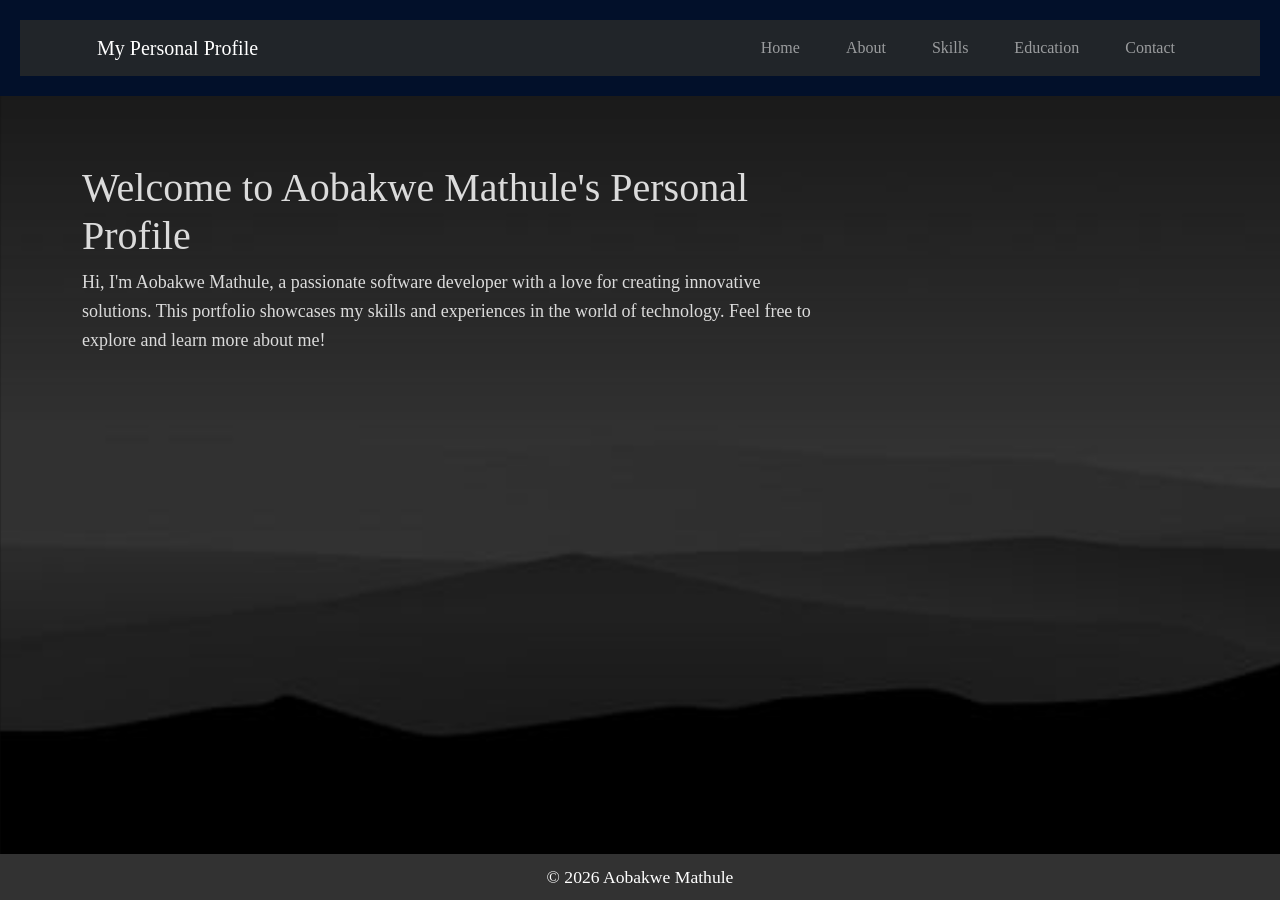
<file: index.html>
<!DOCTYPE HTML>
<html lang="en">
    <head>
    <meta charset ="UTF-8">
    <meta name="viewport" content="width=device-width, initial-scale=1.0">
    <title>My Personal Profile </title>    
    <!--Bootstrap CSS-->        
<link href="https://cdn.jsdelivr.net/npm/bootstrap@5.3.0/dist/css/bootstrap.min.css" rel="stylesheet">        
  
    <link rel="stylesheet" href="styles.css">  

    </head>
    <body>
        <header>
            <nav class="navbar navbar-expand-lg navbar-dark bg-dark">
            <div class="container">
                <a class="navbar-brand" href="index.html">My Personal Profile</a>
                    <button class="navbar-toggler" type="button" data-bs-toggle="collapse" data-bs-target="#navbarNav">
                        <span class="navbar-toggler-icon"></span>
                    </button>
                    <div class collapse navbar-collapse id="navbarNav">
                        <ul class="navbar-nav">
                            <li class="nav-item">
                                <a class="nav-link" href="index.html">Home</a>      
                            </li>
                            
                             <li class="nav-item">
                                <a class="nav-link" href="about.html">About</a>
                            </li>
                             <li class="nav-item">
                                <a class="nav-link" href="skills.html">Skills</a>
                            </li>
                                <li class="nav-item">
                                <a class="nav-link" href="education.html">Education</a>
        
                            </li>
                            <li class="nav-item">
                                <a class="nav-link" href="contact.html">Contact</a>
                          </li>
                      </li>
                   </ul>
              </div>
           </div>
            
        </nav>

        </header>
         <main class="container my-5">
    <div class="row">
        <div class="col-md-8">
            <h1>Welcome to Aobakwe Mathule's Personal Profile</h1>
            <p>Hi, I'm Aobakwe Mathule, a passionate software developer with a love for creating innovative solutions. This portfolio showcases my skills and experiences in the world of technology. Feel free to explore and learn more about me!</p>
            
            
              </main>




    </body>
        <footer>
            <p>&copy; 2026 Aobakwe Mathule</p>
        </footer>
        
        <!-- Bootstrap JS and dependencies -->
<script src="https://cdn.jsdelivr.net/npm/@popperjs/core@2.11.6/dist/umd/popper.min.js"></script>
<script src="https://cdn.jsdelivr.net/npm/bootstrap@5.3.0/dist/js/bootstrap.min.js"></script>

   
</html>
</file>
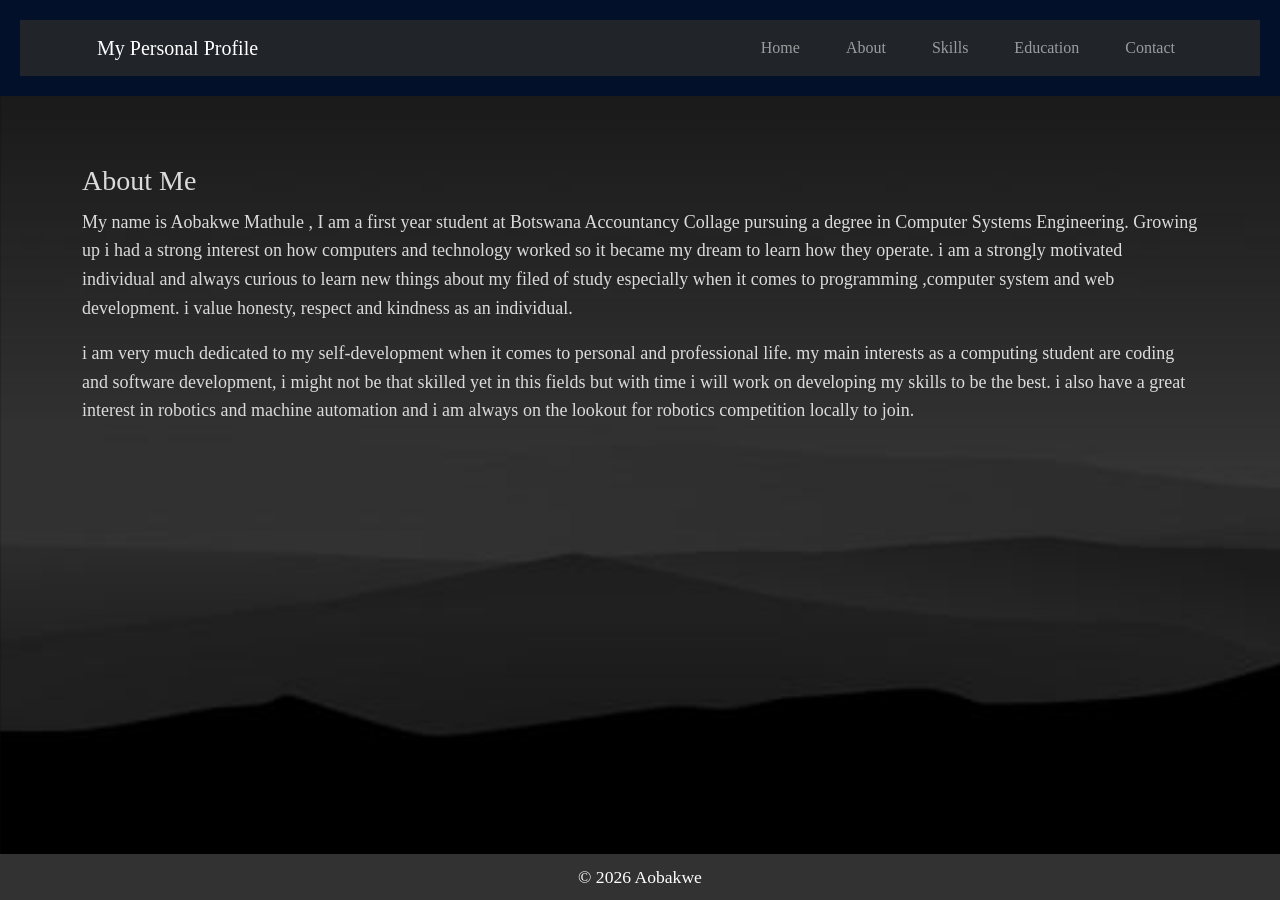
<file: about.html>
<!DOCTYPE html>
<html lang="en">
<head>
    <meta charset="UTF-8">
    <meta name="viewport" content="width=device-width, initial-scale=1.0">
    <title>About Me</title>  
    <!-- Bootstrap CSS -->
<link href="https://cdn.jsdelivr.net/npm/bootstrap@5.3.0/dist/css/bootstrap.min.css" rel="stylesheet">
 
  
    <link rel="stylesheet" href="styles.css">  

</head>
<body>
    <header>
      
        <nav class="navbar navbar-expand-lg navbar-dark bg-dark">
            <div class="container">
                <a class="navbar-brand" href="index.html">My Personal Profile</a>
                    <button class="navbar-toggler" type="button" data-bs-toggle="collapse" data-bs-target="#navbarNav">
                        <span class="navbar-toggler-icon"></span>
                    </button>
                    <div class collapse navbar-collapse id="navbarNav">
                        <ul class="navbar-nav">
                            <li class="nav-item">
                                <a class="nav-link" href="index.html">Home</a>      
                            </li>
                            
                             <li class="nav-item">
                                <a class="nav-link" href="about.html">About</a>
                            </li>
                             <li class="nav-item">
                                <a class="nav-link" href="skills.html">Skills</a>
                            </li>
                                <li class="nav-item">
                                <a class="nav-link" href="education.html">Education</a>
        
                            </li>
                            <li class="nav-item">
                                <a class="nav-link" href="contact.html">Contact</a>
                          </li>
                      </li>
                   </ul>
              </div>
           </div>
            
        </nav>
    </header>
    <main class="container my-5">
        <h2>About Me</h2>                         
         
        <P>My name is Aobakwe Mathule , I am a  first year student at Botswana Accountancy Collage pursuing a degree in Computer Systems Engineering. Growing up i had a strong interest on how computers  and technology worked so it became my dream to learn how they operate. i am a strongly motivated individual and always curious to learn new things about my filed of study especially when it comes to programming ,computer system and web development. i value honesty, respect and kindness as an individual.</P>
       
        <p>i am very much dedicated to my self-development when it comes to personal and professional life. my main interests as a computing student are coding and software development, i might not be that skilled yet in this fields but with time i will work on developing my skills to be the best. i also have a great interest in robotics and machine automation and i am always on the lookout for robotics competition locally to join.</p>
 </main>
    <footer>
        <p>&copy; 2026 Aobakwe</p>
    </footer>
    <!-- Bootstrap JS and dependencies -->
<script src="https://cdn.jsdelivr.net/npm/@popperjs/core@2.11.6/dist/umd/popper.min.js"></script>
<script src="https://cdn.jsdelivr.net/npm/bootstrap@5.3.0/dist/js/bootstrap.min.js"></script>

</body>
    
</html>
</file>
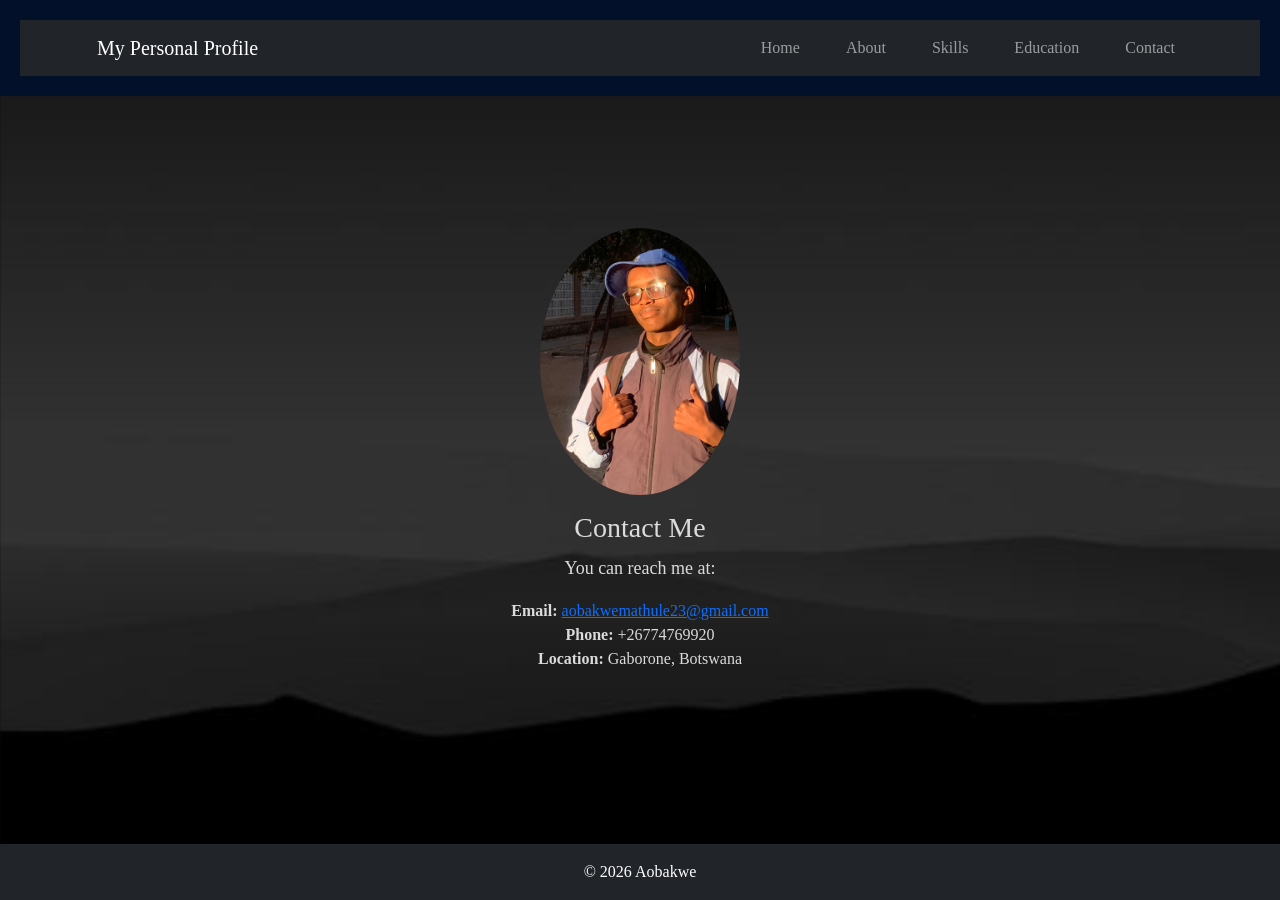
<file: contact.html>
<!DOCTYPE html>
<html lang="en">
<head>
    <meta charset="UTF-8">
    <meta name="viewport" content="width=device-width, initial-scale=1.0">
    <title>Contact</title>  
    <!-- Bootstrap CSS -->
<link href="https://cdn.jsdelivr.net/npm/bootstrap@5.3.0/dist/css/bootstrap.min.css" rel="stylesheet">
    
        <link rel="stylesheet" href="styles.css">
</head>
<body>
    <header>
        <nav class="navbar navbar-expand-lg navbar-dark bg-dark">
            <div class="container">
                <a class="navbar-brand" href="index.html">My Personal Profile</a>
                    <button class="navbar-toggler" type="button" data-bs-toggle="collapse" data-bs-target="#navbarNav">
                        <span class="navbar-toggler-icon"></span>
                    </button>
                    <div class collapse navbar-collapse id="navbarNav">
                        <ul class="navbar-nav">
                            <li class="nav-item">
                                <a class="nav-link" href="index.html">Home</a>      
                            </li>
                            
                             <li class="nav-item">
                                <a class="nav-link" href="about.html">About</a>
                            </li>
                             <li class="nav-item">
                                <a class="nav-link" href="skills.html">Skills</a>
                            </li>
                                <li class="nav-item">
                                <a class="nav-link" href="education.html">Education</a>
        
                            </li>
                            <li class="nav-item">
                                <a class="nav-link" href="contact.html">Contact</a>
                          </li>
                      </li>
                   </ul>
              </div>
           </div>
            
        </nav>
    </header>
    <main class="container my-5">
        <div class ="row justify-content-center">
            <div class ="col-md-6 text-center my-5">
      <img src="images/profile picture.jpeg" alt="Profile Picture" width="200" class="img-fluid rounded-circle my-3">  
                <h2>Contact Me</h2>
                <p>You can reach me at:</p>
                <ul class="list-unstyled">
                    <li><strong>Email:</strong> <a href="mailto:aobakwemathule23@gmail.com">aobakwemathule23@gmail.com</a></li>
                    <li><strong>Phone:</strong> +26774769920</li>
                    <li><strong>Location:</strong> Gaborone, Botswana</li>
        </div>

    </main>

     <!-- Footer -->
     <footer class ="bg-dark text-white text-center py-3 mt-5 fixed-bottom">
        &copy; 2026 Aobakwe
     </footer>

    <!-- Bootstrap JS and dependencies -->
    <script src = "https://cdn.jsdelivr.net/npm/bootstrap@5.3.0/dist/js/bootstrap.bundle.min.js"></script>
    <script src="https://cdn.jsdelivr.net/npm/bootstrap@5.3.0/dist/js/bootstrap.min.js"></script>


</body>
</file>
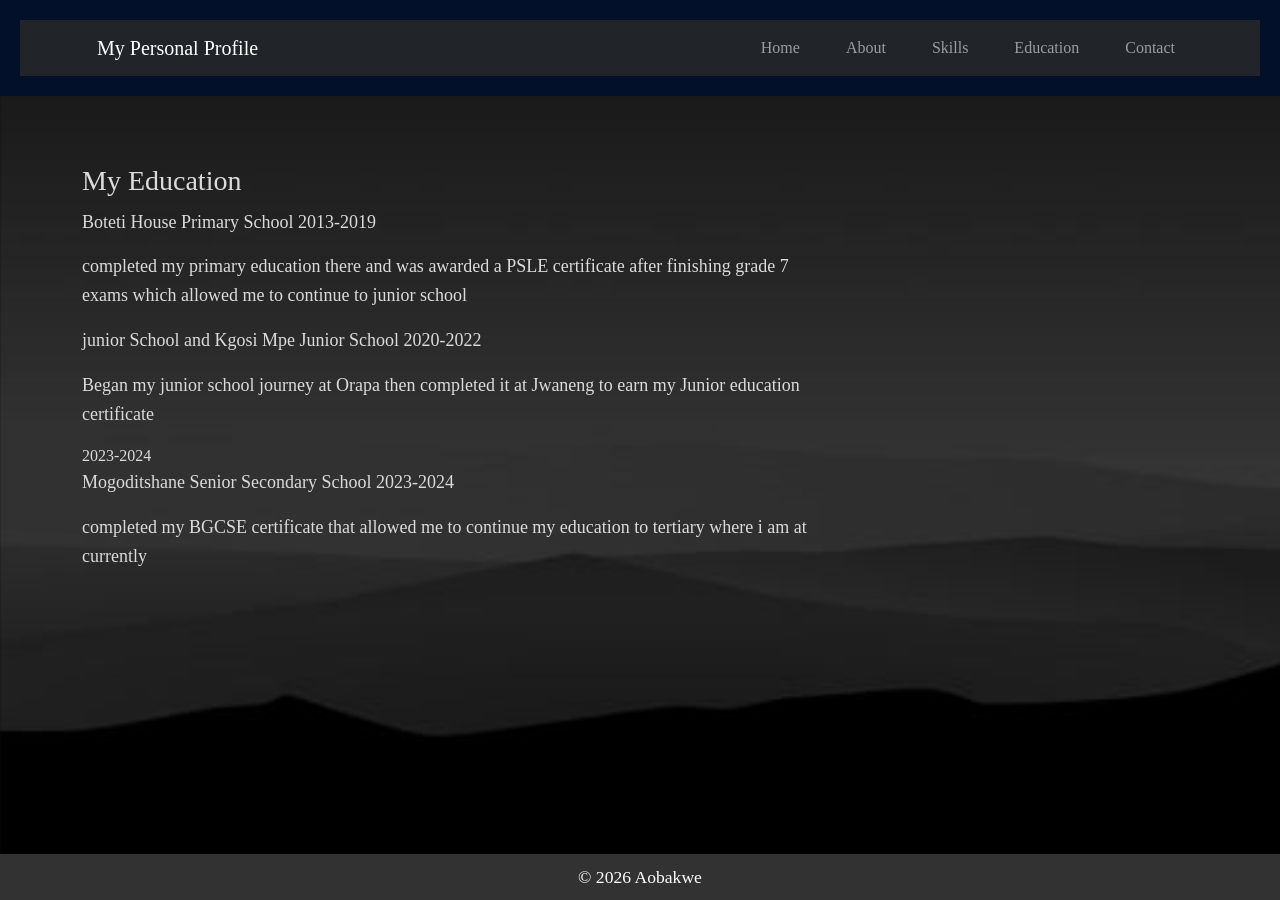
<file: education.html>
<!DOCTYPE html>
<html lang="en">
<head>
    <meta charset="UTF-8">
    <meta name="viewport" content="width=device-width, initial-scale=1.0">
    <title>Education</title>  
    <!-- Bootstrap CSS -->
<link href="https://cdn.jsdelivr.net/npm/bootstrap@5.3.0/dist/css/bootstrap.min.css" rel="stylesheet">
    
        <link rel="stylesheet" href="styles.css">
</head>
<body>
    <header>
       <nav class="navbar navbar-expand-lg navbar-dark bg-dark">
            <div class="container">
                <a class="navbar-brand" href="index.html">My Personal Profile</a>
                    <button class="navbar-toggler" type="button" data-bs-toggle="collapse" data-bs-target="#navbarNav">
                        <span class="navbar-toggler-icon"></span>
                    </button>
                    <div class collapse navbar-collapse id="navbarNav">
                        <ul class="navbar-nav">
                            <li class="nav-item">
                                <a class="nav-link" href="index.html">Home</a>      
                            </li>
                            
                             <li class="nav-item">
                                <a class="nav-link" href="about.html">About</a>
                            </li>
                             <li class="nav-item">
                                <a class="nav-link" href="skills.html">Skills</a>
                            </li>
                                <li class="nav-item">
                                <a class="nav-link" href="education.html">Education</a>
        
                            </li>
                            <li class="nav-item">
                                <a class="nav-link" href="contact.html">Contact</a>
                          </li>
                      </li>
                   </ul>
              </div>
           </div>
            
        </nav>
    </header>
    <main class="container my-5">
        <div class="row">
        <div class="col-md-8">
            <h2>My Education</h2>
            
                

<P>Boteti House Primary School 2013-2019</P>

<p> completed my primary education there and was awarded a PSLE certificate after finishing grade 7 exams which allowed me to continue to junior school</p>



<p> junior School and Kgosi Mpe Junior School 2020-2022</p>

<p>Began my junior school journey at Orapa then completed it at Jwaneng to earn my Junior education certificate </p>
2023-2024

<p>Mogoditshane Senior Secondary School 2023-2024</p>

<p>completed my BGCSE certificate that allowed me to continue my education to tertiary where i am at currently </p>
        </div>
    </main>
     <footer>
        <p>&copy; 2026 Aobakwe</p>
    </footer>
    <!-- Bootstrap JS and dependencies -->
    <script src="https://cdn.jsdelivr.net/npm/bootstrap@5.3.0/dist/js/bootstrap.bundle.min.js"></script>
    <script src="https://cdn.jsdelivr.net/npm/bootstrap@5.3.0/dist/js/bootstrap.min.js"></script>
</body>
    

</html>
</file>
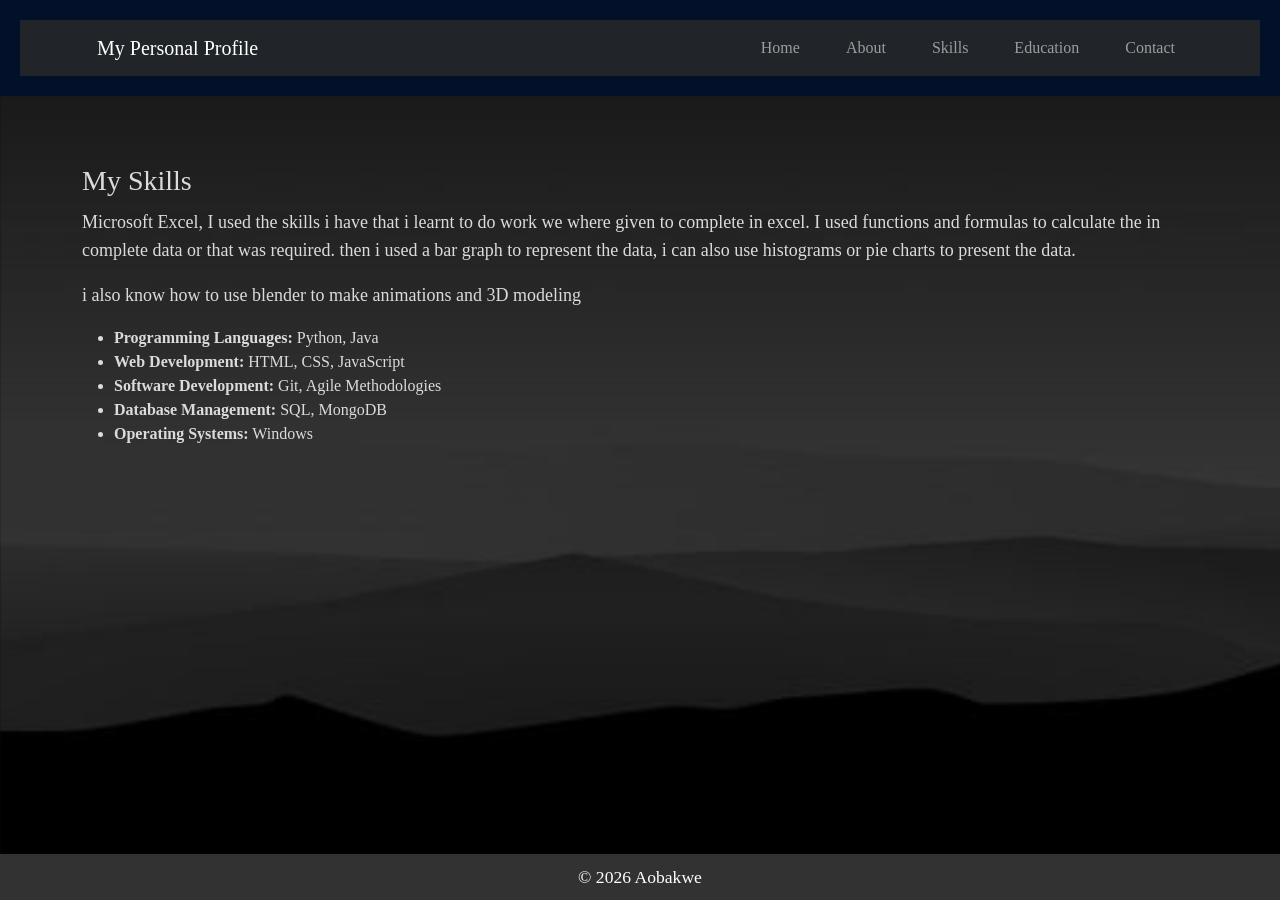
<file: skills.html>
<!DOCTYPE html5> 
<html lang="en">
<head>
    <meta charset="UTF-8">
    <meta name="viewport" content="width=device-width, initial-scale=1.0">
    <title>Skills</title>  
    <!-- Bootstrap CSS -->
<link href="https://cdn.jsdelivr.net/npm/bootstrap@5.3.0/dist/css/bootstrap.min.css" rel="stylesheet">
    
        <link rel="stylesheet" href="styles.css">
</head>
<body>
    <header>
        <nav class="navbar navbar-expand-lg navbar-dark bg-dark">
            <div class="container">
                <a class="navbar-brand" href="index.html">My Personal Profile</a>
                    <button class="navbar-toggler" type="button" data-bs-toggle="collapse" data-bs-target="#navbarNav">
                        <span class="navbar-toggler-icon"></span>
                    </button>
                    <div class collapse navbar-collapse id="navbarNav">
                        <ul class="navbar-nav">
                            <li class="nav-item">
                                <a class="nav-link" href="index.html">Home</a>      
                            </li>
                            
                             <li class="nav-item">
                                <a class="nav-link" href="about.html">About</a>
                            </li>
                             <li class="nav-item">
                                <a class="nav-link" href="skills.html">Skills</a>
                            </li>
                                <li class="nav-item">
                                <a class="nav-link" href="education.html">Education</a>
        
                            </li>
                            <li class="nav-item">
                                <a class="nav-link" href="contact.html">Contact</a>
                          </li>
                      </li>
                   </ul>
              </div>
           </div>
            
        </nav>
    </header>
    <main class="container my-5">
        <h2>My Skills</h2>
       
            <p>Microsoft Excel, I used the skills i have that i learnt to do work we where given to complete in excel.  I used functions and formulas to calculate the in complete data or that was required. then i used a bar graph to represent the data, i can also use histograms or pie charts to present the data.</p>
            <p>i also know how to use blender to make animations and 3D modeling</p>
        <ul>
            <li><strong>Programming Languages:</strong> Python, Java</li>
            <li><strong>Web Development:</strong> HTML, CSS, JavaScript</li>
            <li><strong>Software Development:</strong> Git, Agile Methodologies</li>
            <li><strong>Database Management:</strong> SQL, MongoDB</li>
            <li><strong>Operating Systems:</strong> Windows</li>
        </ul>
    </main>
     <footer>
        <p>&copy; 2026 Aobakwe</p>
    </footer>
  
    <!-- Bootstrap JS and dependencies -->
<script src="https://cdn.jsdelivr.net/npm/@popperjs/core@2.11.6/dist/umd/popper.min.js"></script>
<script src="https://cdn.jsdelivr.net/npm/bootstrap@5.3.0/dist/js/bootstrap.min.js"></script>

</body>
    
</html>
</file>
<file: styles.css>
body{
    font-family: 'Times New Roman', Times, serif;
    color: #dbdbdb;
    background-image: url('images/background4.jpeg');
    background-size: cover;
    background-attachment: fixed;
    color: #dbdbdb;
  
    } 
header{
    background-color: rgb(2, 16, 42);
    text-align: center;
        padding: 20px;
}
header h1{
    font-size: 36px;
    margin: 0;
}
img{
    border-radius: 50%;
    margin-top: 20px;
}
nav{
    background-color: rgb(17, 88, 232);
    display: flex;
    justify-content: center;
    padding: 10px;
}

nav a{
    color: #dbdbdb;
    text-decoration: none;
    margin: 0 15px;
    font-size: 18px;
}
nav a:hover{
    color: #dbdbdb;
    text-decoration: underline;
}
main{
    padding: 20px;
}
main h2{
    color: #dbdbdb;
    font-size: 28px;
    margin-bottom: 10px;
}
main p{
    color: #dbdbdb;
    font-size: 18px;
    line-height: 1.6;
}
footer{
   background-color: #333333fb;
    color: white;
    text-align: center;
    padding: 10px;
    position: fixed;
    bottom: 0;
    width: 100%;
}
footer p{
    font-size: 1.1em;
     margin: 0;
}
</file>
